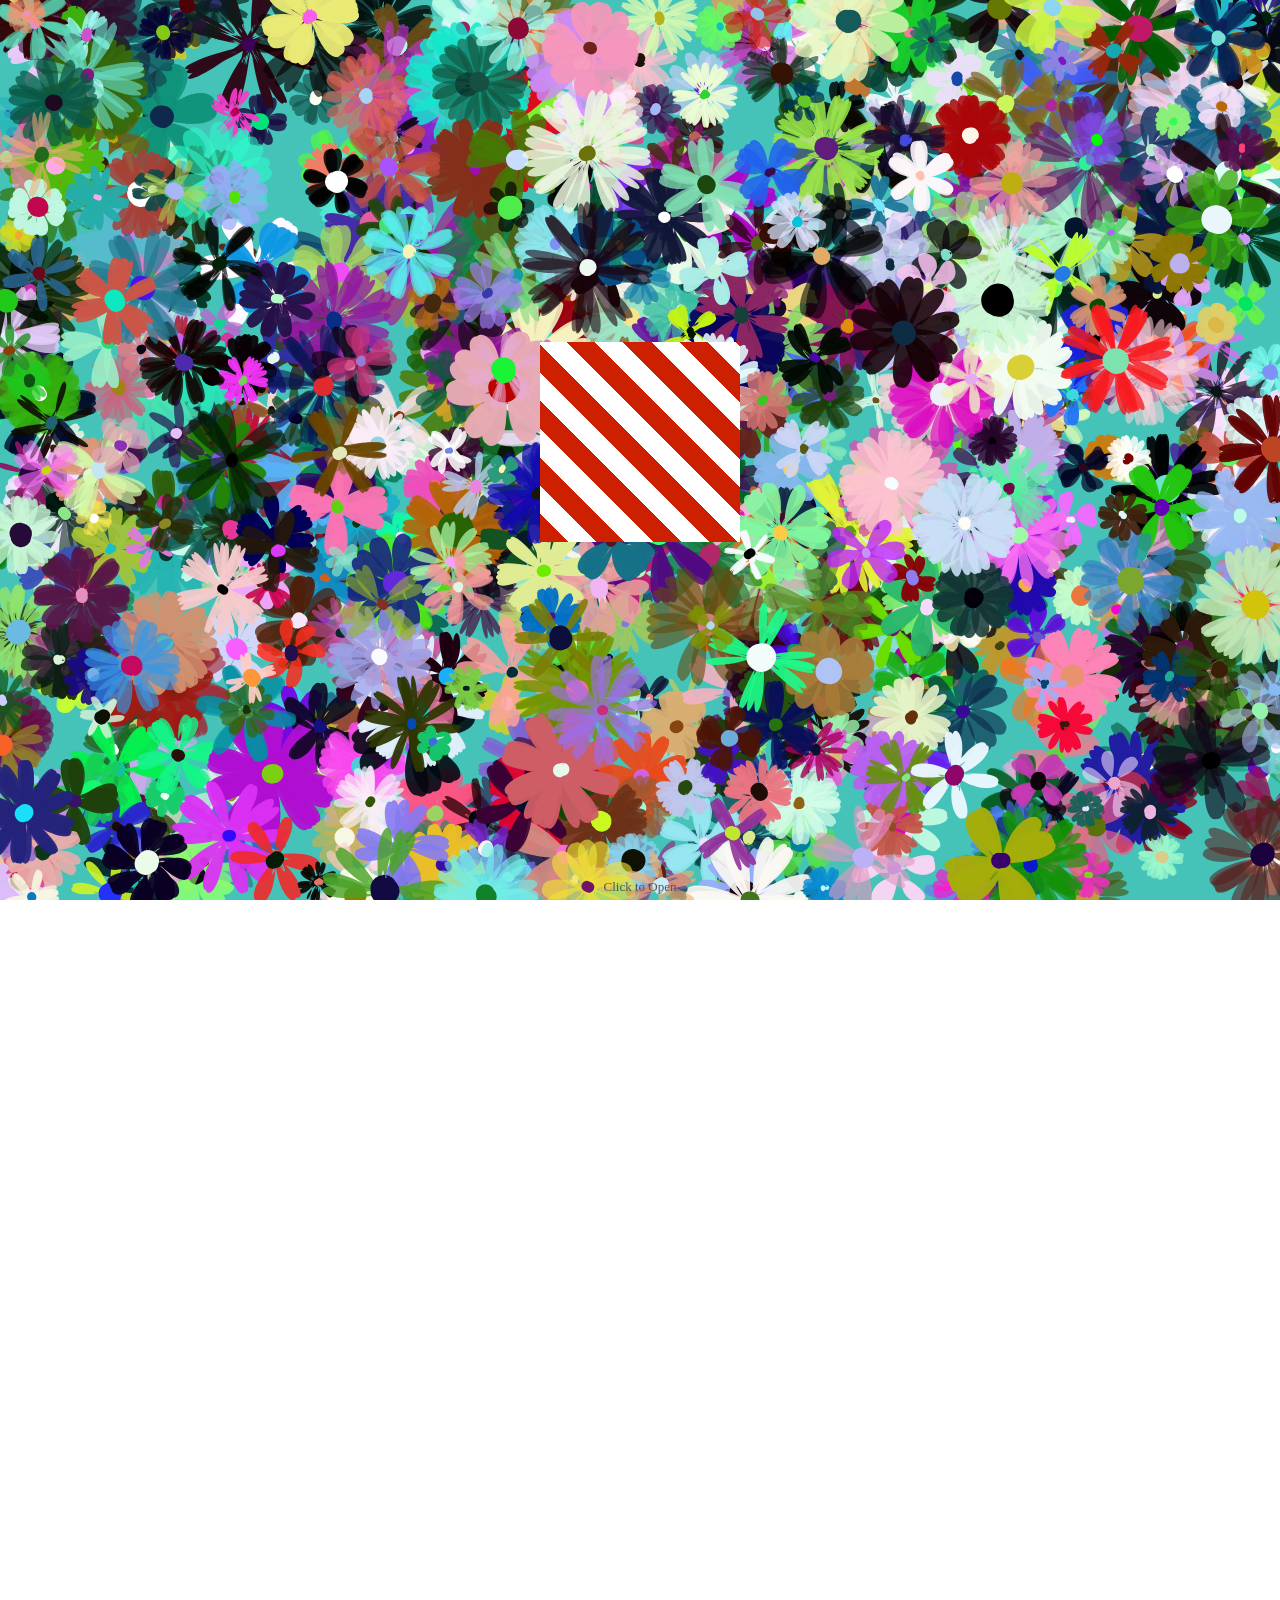
<file: happy_birthday-2-main/index.html>
<!DOCTYPE html>
<html lang="en">
<head>
    <meta charset="UTF-8">
    <meta http-equiv="X-UA-Compatible" content="IE=edge">
    <meta name="viewport" content="width=device-width, initial-scale=1.0">
    <title>Document</title>
    <link rel="stylesheet" href="card.css">
    <link rel="stylesheet" href="index.css">
    <link rel="stylesheet" href="canvas.css">
    <link rel="stylesheet" href="present.css">

</head>
<body>
    <div class="parent">
      <canvas id="canvas"></canvas>
    <section class="above-fold">
        <div class="wrap-present">
          <div class="present-box" id="present">
            <div class="present">
              <div class="img-wrap" id="present-image">
                
              </div>
            </div>
            <div class="side front"></div>
            <div class="side back"></div>
            <div class="side left"></div>
            <div class="side right"></div>
            <div class="side top">
              <span class="to">
                <span class="name" id="nametag">
                </span>
              </span>
            </div>
            <div class="side bottom"></div>
          </div>
        </div>
        <p class="info-text">Click to Open</p>
        </section>
        <div id="card"><h4 class="title">💘little coder💘Hãy dùng máy tính để đọc nhé</h4>

          <img 
          src="ngân 2.jpg"
          class="honey"
          />

      <h4 class="letter">Happy Birthday💘. Chúc mừng sinh nhật tuổi 20 của c. T không biết c còn link này không, nhưng đây là lần thứ 3 t update link này và có lẽ là lần cuối cùng, 
        t sẽ không đổi UI này vì đây sẽ là kỉ niệm. T đã hi vọng rằng sẽ có 1 ngày t sẽ được giải thích cho c hiểu, sẽ có 1 ngày c nhận ra điều gì đó và bắt chuyện với t, 
        sẽ có 1 ngày t được trách c vì những gì c đã làm với t. Có lẽ vết thương này sẽ mãi mãi là 1 vết thương không thể khôi phục hay lành lại và nó sẽ luôn đau nhói để nhắc nhở t. 
        Bây giờ là 2:13 AM ngày 11/5/2026, t đã chờ đợi c rất lâu rồi, giờ t không thể chờ c chủ động được nữa. Sẽ thật thất vọng nếu như c không nhận ra những gì c đã làm với t, 
        t không mong khi c nhận ra c sẽ sống trong tiêu cực, nhưng t cũng không mong rằng t sẽ bị quên đi như ngày hôm đó. Qua khoảng thời gian là hơn 2 năm, t đã nhìn nhận lại và có lẽ đã bỏ qua rồi nhưng
        bỏ qua không đồng nghĩa là t sẽ quên. Có lẽ c sẽ mãi không hiểu được cảm giác cô đơn và lạc lõng của t, cảm giác khi sau gót chân là vực thẳm ai cũng dùng hành động và lời nói để đẩy mình rơi xuống, trong số cặp mắt ấy, 
        bản thân lại thấy ánh mắt của người mình đã trao đi những gì mình có. T cũng không biết phải nói gì ngay bây giờ nữa, kể từ sau lá thư từ mùa thi đó, những lời nói tuy chân thành mà vụng về, chưa đủ những ý mà 
        t muốn nói đó đã gửi đến c, rồi lại nhận về lời phản hồi không biết nói gì hơn ngoài 5 chữ "Cảm ơn cậu đã đọc". Đến bây giờ t vẫn không nghĩ mắt nhìn người của t sai về c,
        không vững lập trường không đồng nghĩa c là người không tốt, t mong sau này c có quen ai thì hãy dùng đôi mắt để quan sát, dùng đôi tai để nghe thông tin có sàng lọc, dùng sự thông minh c có để phân tích,
        dùng đôi môi để đối thoại và cuối cùng cũng là quan trọng nhất, dùng con tim để cảm nhận và giữ vững lập trường của mình. Để một bông hoa như cậu khi có loài bướm hay chú ong bay xung quanh,
        sẽ không vì cơn gió hay tiếng động làm cậu mất phương hướng và tổn thương đến những thứ mỏng manh. T không mong là sẽ nhận lại được phản hồi của c đâu, và t cũng không để link ẩn danh hay gì nữa.
        Bây giờ mình lớn rồi, hãy đối mặt trực diện mà thôi, nếu tới ngày sinh nhật cậu lần thứ 20 mà t chưa nhận được tin nhắn nào, thì cho phép t được chủ động đóng cánh cửa đã mở được 3 năm nhưng vẫn chưa đóng
        bằng 1 lời chúc sinh nhật trực tiếp qua Instagram nha. T mong vũ trụ sẽ dõi theo cô gái này, hãy soi sáng đường đi bằng các vì sao để cô ấy đi, đừng để cô ấy lạc vào trong bóng tối. Cuối cùng t chúc mừng sinh nhật Ngân và cảm ơn Ngân
        đã xuất hiện trong đời của t, lời cảm ơn đến từ 1 người bạn cũ, 1 người đã từng rung động vì bên trong cậu trong quá khứ và không danh phận ở hiện tại.💘</h4>
      <h4 class="signature">Gửi Lê Thị Tuyết Ngân</h4>
    </div>
        
    </div>
      
</body>
<script src="canvas.js"></script>
<script src="present.js"></script>
</html>
</file>
<file: happy_birthday-2-main/card.css>
#card{
    margin:8%;
    position:absolute;
    height:auto;
    width:820px;                    /* tăng từ 680px → 820px */
    max-width:calc(100% - 4rem);
    box-sizing:border-box;
    padding:40px;                   /* tăng từ 32px → 40px */
    border-radius:10px;
    background-color:white;
    background-image:url("https://image.freepik.com/free-vector/open-gift-box-with-heart-shape-confetti-burst-explosion-3d-valentines-day-romantic-gift_165143-438.jpg");
    background-size:50vh,70vh;
    box-shadow:0px 0px 20px red;
    transform:rotate(5deg);
    top:0;
    opacity: 0;
    left:-200%;
}

.honey{
    margin:auto;
    padding:5%;
    display:block;
    border-radius:50%;
    box-shadow: 0 4px 8px 0 red;
    width:80px;
    height:140px;
}

h4{
    text-align:center;
    -webkit-text-fill-color: rgba(0,200,200,0.1);
    -webkit-background-clip:text;
    background-image:url("https://i.pinimg.com/originals/20/21/7f/20217f7fa2c9701b8128d8fb153a4db9.gif");
    font-family: 'Allura', cursive;
    padding:-2%;
    font-size:26px;                 /* tăng từ 19px → 26px */
    overflow:hidden;
}

h4.letter{
    text-align:left;
    font-family:'Segoe UI', Tahoma, Geneva, Verdana, sans-serif;
    font-size:18px;                 /* tăng từ 15px → 18px */
    line-height:2;                  /* tăng từ 1.8 → 2 */
    overflow-wrap:break-word;
    white-space:normal;
    overflow:visible;
}

h4.signature{
    text-align:right;
    font-size:28px;                 /* tăng từ mặc định → 28px */
}

.card-show{
    opacity: 1 !important;
    left:0 !important;
    transition: all 3s;
}
</file>
<file: happy_birthday-2-main/index.css>
.parent{
    position: relative;
}

.above-fold{
    position:absolute;
    top:50%;
    left:50%;
    transform: translate(-50%, -100%);
}
</file>
<file: happy_birthday-2-main/canvas.css>
canvas {
    height: 100vh;
    width: 100vw;
  }
</file>
<file: happy_birthday-2-main/present.css>
html, body {
    margin: 0;
  }
  
  .above-fold {
    height: 100vh;
    width: 100vw;
    padding: 0;
    margin: 0;
    perspective: 800px;
    perspective-origin: 50% 200px;
    display: flex;
    flex-wrap: wrap;
    position: relative;
  }
  .above-fold .info-text {
    width: 100%;
    display: block;
    text-align: center;
    margin: 0;
    padding: 0;
    color: #555;
    font-family: "Avenir";
    font-weight: 100;
    font-size: 13px;
    height: 25px;
    align-self: flex-end;
  }
  
  .wrap-present {
    width: 100%;
    display: flex;
    align-self: flex-end;
  }
  
  .present-box {
    transform-style: preserve-3d;
    width: 200px;
    height: 200px;
    margin: auto;
    -webkit-animation: rotate 11s alternate linear infinite;
            animation: rotate 11s alternate linear infinite;
    cursor: pointer;
  }
  .present-box:hover {
    -webkit-animation: staticFront 700ms ease forwards;
            animation: staticFront 700ms ease forwards;
  }
  .present-box.open {
    /*&>.side.top{
        opacity: .2;
    }*/
    -webkit-animation: zoomIn 1s ease-in forwards;
            animation: zoomIn 1s ease-in forwards;
    transform: rotateX(-103deg) rotateY(-180deg);
    transition: transform 400ms;
  }
  .present-box.open .present {
    pointer-events: auto;
    visibility: visible;
  }
  .present-box.open .present .img-wrap {
    opacity: 1;
    transition: transform 600ms 800ms, opacity 800ms 200ms;
    transform: translateZ(0px);
    
  }
  .present-box.open > .side {
    opacity: 0.3;
    transition: opacity 500ms 600ms, width 600ms 600ms;
    width: 0;
  }
  .present-box.open > .side.back {
    opacity: 0.7;
    transform: translateZ(-101px) rotateY(180deg);
  }
  .present-box.open > .side.front {
    transition: transform 800ms 0s, opacity 500ms 600ms, width 600ms 600ms;
    transform: translateZ(100px) rotateY(190deg) translateX(0px);
    transform-origin: 0% 0%;
    opacity: 0.3;
    width: 0;
  }
  
  .present-box .present {
    position: absolute;
    width: 200px;
    height: 200px;
    z-index: 50;
    transform: rotateY(-180deg) rotateX(180deg) translateZ(-100px);
    display: flex;
    perspective: 600px;
    pointer-events: none;
    visibility: hidden;
  }
  .present-box .present > .img-wrap {
    width: 200px;
    align-self: center;
    transition: transform 400ms;
    opacity: 0;
    transform: translateZ(-80px);
  }
  .present-box .present > .img-wrap a {
    transition: transform 300ms;
    position: relative;
    display: block;
    transform: scale(0.94);
  }
  .present-box .present > .img-wrap a:hover {
    transform: scale(1);
  }
  .present-box .present > .img-wrap img {
    max-width: 100%;
    height: auto;
  }
  
  .present-box > .side {
    width: 200px;
    height: 200px;
    position: absolute;
    display: block;
    background: repeating-linear-gradient(45deg, #cc2000, #cc2000 20px, #ffffff 20px, #ffffff 40px);
    top: 0;
    left: 0;
    transition: transform 400ms;
  }
  .present-box > .side.back {
    transform: translateZ(-100px) rotateY(180deg);
  }
  .present-box > .side.right {
    transform: rotateY(-270deg) translateX(100px);
    transform-origin: top right;
  }
  .present-box > .side.left {
    transform: rotateY(270deg) translateX(-100px);
    transform-origin: center left;
  }
  .present-box > .side.top {
    transform: rotateX(-90deg) translateY(-100px);
    transform-origin: top center;
    transform-style: preserve-3d;
    perspective: 100px;
    text-align: center;
  }
  .present-box > .side.top .to {
    display: inline-block;
    font-family: cursive;
    position: relative;
    padding: 10px 10px 30px 10px;
    border: 5px dotted #ff6666;
    border-width: 2px;
    background: #fff;
    margin: auto;
    transform: translateZ(-2px) translateY(50px);
  }
  .present-box > .side.top .to:after {
    content: "Happy birthday";
    display: inline-block;
    transform: rotateY(180deg);
    color: #990000;
  }
  .present-box > .side.top .to .name {
    display: block;
    position: absolute;
    transform: translateY(20px) rotateY(180deg) translateX(10px);
    text-align: center;
    width: 100%;
    font-size: 1.1rem;
    color: green;
  }
  .present-box > .side.bottom {
    transform: rotateX(90deg) translateY(100px);
    transform-origin: bottom center;
  }
  .present-box > .side.front {
    transform: translateZ(100px);
  }
  
  @-webkit-keyframes rotate {
    100% {
      transform: rotateY(-360deg) rotateX(180deg);
    }
  }
  
  @keyframes rotate {
    100% {
      transform: rotateY(-360deg) rotateX(180deg);
    }
  }
  @-webkit-keyframes staticFront {
    100% {
      transform: rotateX(-100deg) rotateY(-180deg);
    }
  }
  @keyframes staticFront {
    100% {
      transform: rotateX(-100deg) rotateY(-180deg);
    }
  }
  @-webkit-keyframes zoomIn {
    50% {
      transform: rotateX(-143deg) rotateY(-180deg) translateZ(-15px);
    }
    100% {
      transform: rotateX(-167deg) rotateY(-180deg) translateZ(-15px) scale(1.2);
    }
  }
  @keyframes zoomIn {
    50% {
      transform: rotateX(-143deg) rotateY(-180deg) translateZ(-15px);
    }
    100% {
      transform: rotateX(-167deg) rotateY(-180deg) translateZ(-15px) scale(1.2);
    }
  }
.present-box.open .side.top .to {
  opacity: 0;
  transform: scale(0);
  transition: all 400ms ease;
  pointer-events: none;
}
</file>
